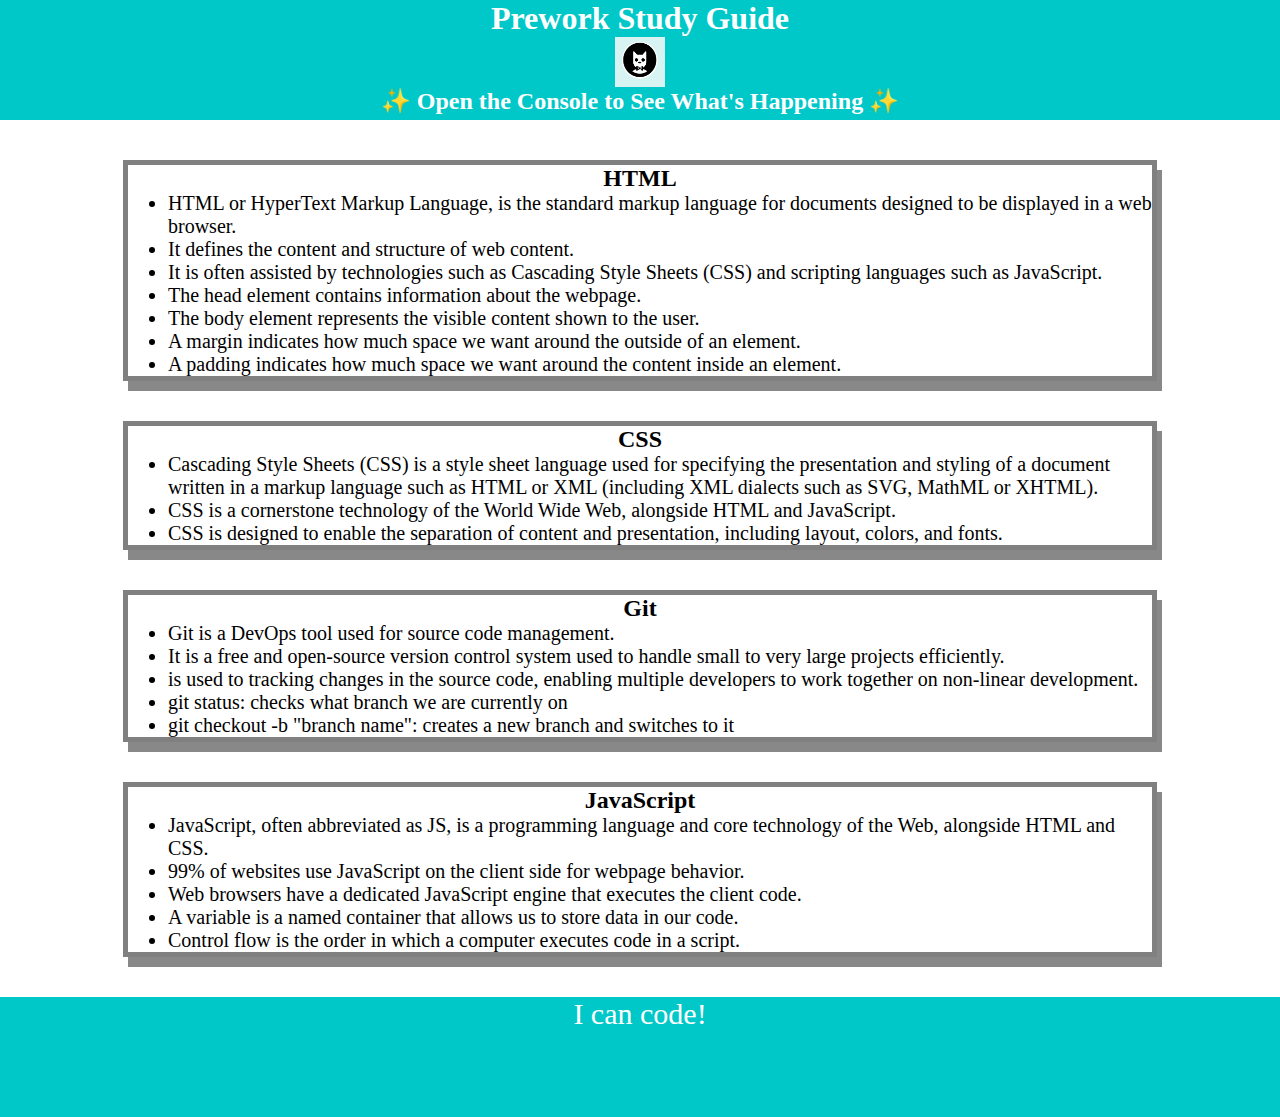
<file: index.html>
<!DOCTYPE html>

<html lang="en">
  <head>
    <meta charset="UTF-8" />
    <meta http-equiv="X-UA-Compatible" content="IE=edge" />
    <meta name="viewport" content="width=device-width, initial-scale=1.0" />
    <link rel="stylesheet" href="./assets/style.css">
    <title>Prework Study Guide</title>
  </head>
  
  <body>
    <header id="top">
      <h1>Prework Study Guide</h1>
      <img src="./assets/bowtie-cat.png" alt="Profile image of cat wearing a bow tie." />
      <h2>✨ Open the Console to See What's Happening ✨</h2>
    </header>
   
    <main>
   
      <section class="card" id="html-section">
        <h2>HTML</h2>
      
        <ul>
          <li> HTML or HyperText Markup Language, is the standard markup language for documents designed to be displayed in a web browser.</li> 
          <li> It defines the content and structure of web content. </li>
          <li> It is often assisted by technologies such as Cascading Style Sheets (CSS) and scripting languages such as JavaScript.</li>
          <li> The head element contains information about the webpage.</li>
          <li> The body element represents the visible content shown to the user.</li>
          <li> A margin indicates how much space we want around the outside of an element.</li>
          <li> A padding indicates how much space we want around the content inside an element.</li>
        </ul>
      </section>
   

      <section class="card" id="css-section">
          <h2>CSS</h2>

          <ul>
            <li>Cascading Style Sheets (CSS) is a style sheet language used for specifying the presentation and styling of a document written in a markup language such as HTML or XML (including XML dialects such as SVG, MathML or XHTML).</li> 
            <li>CSS is a cornerstone technology of the World Wide Web, alongside HTML and JavaScript.</li>
            <li>CSS is designed to enable the separation of content and presentation, including layout, colors, and fonts.</li>

          </ul>
      </section>
   

      <section class="card" id="git-section">
        <h2>Git</h2>
        
        <ul>
          <li>Git is a DevOps tool used for source code management.</li> 
          <li>It is a free and open-source version control system used to handle small to very large projects efficiently.</li> 
          <li>is used to tracking changes in the source code, enabling multiple developers to work together on non-linear development.</li>
          <li>git status: checks what branch we are currently on</li>
          <li>git checkout -b "branch name": creates a new branch and switches to it</li>
        </ul>

      </section>
   

      <section class="card" id="javascript-section">
        <h2>JavaScript</h2>
        
        <ul>
          <li>JavaScript, often abbreviated as JS, is a programming language and core technology of the Web, alongside HTML and CSS. 
          <li>99% of websites use JavaScript on the client side for webpage behavior.</li>
          <li>Web browsers have a dedicated JavaScript engine that executes the client code.</li>
          <li>A variable is a named container that allows us to store data in our code.</li>
          <li>Control flow is the order in which a computer executes code in a script.</li>
        </ul>

      </section>
   
    </main>

    <footer>
      <p>I can code!</p>
    </footer>

<script src="./assets/script.js"></script>

  </body>
</html>
</file>
<file: assets/style.css>
* {
    margin: 0;
    padding: 0;
}

header,
footer {
    width: 100%;
    height: 120px;
    background-color: rgb(0, 200, 200);
    color: white;
}

h1,
h2 {
    text-align: center;
}

img {
    display: block;
    height: 50px;
    width: 50px;
    margin-left: auto;
    margin-right: auto;
}

ul {
    padding-left: 40px;
    font-size: 20px;
}

p {
    text-align: center;
    font-size: 30px;
}

.card {
    width: 80%;
    margin: 40px auto;
    border: 5px solid gray;
    box-shadow: 5px 10px #888888;

}
</file>
